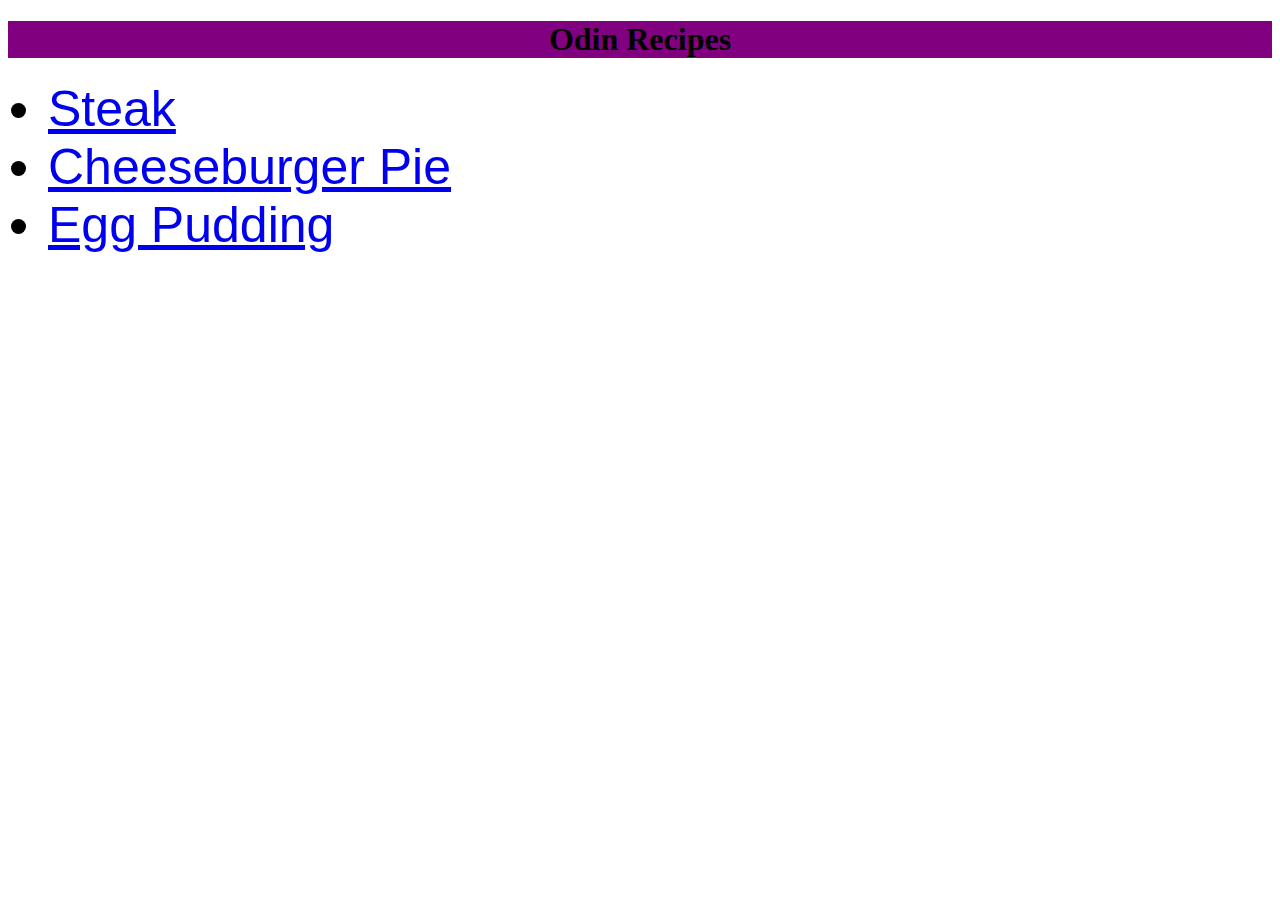
<file: index.html>
<!DOCTYPE html>
<html lang="en">
<head>
    <link rel="stylesheet" href="styles.css">
    <meta charset="UTF-8">
    <meta name="viewport" content="width=device-width, initial-scale=1.0">
    <title>Odin Project</title>
</head>
<body>
    <h1 class="head">Odin Recipes</h1>
    <ul>
        <li><a href="recipes/steak.html">Steak</a></li>
        <li><a href="recipes/cheesepie.html">Cheeseburger Pie</a></li>
        <li><a href="recipes/eggpudding.html">Egg Pudding</a></li>
    </ul>        
 
</body>
</html>
</file>
<file: styles.css>
.head {
    background-color: purple;
    text-align: center;
}
body {
    background-image: url(https://todayinhistorydotblog.files.wordpress.com/2020/05/9939470a6f9152f2ccf922bddd45cf53.jpg);



}
li {
    font-size: 50px;
    font-family: 'Gill Sans', 'Gill Sans MT', Calibri, 'Trebuchet MS', sans-serif;
}
</file>
